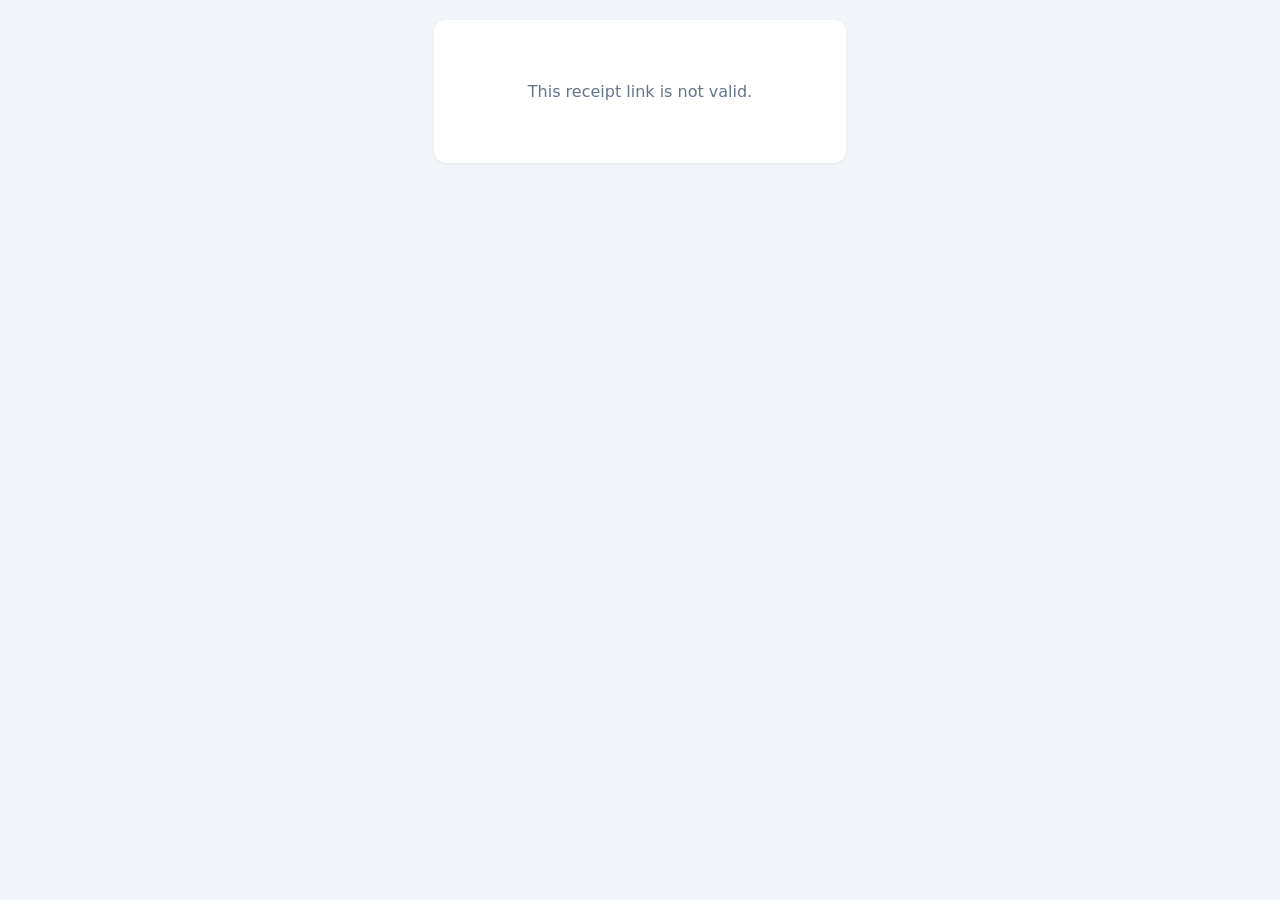
<file: receipt.html>
<!DOCTYPE html>
<html lang="en">
<head>
<meta charset="utf-8">
<meta name="viewport" content="width=device-width, initial-scale=1">
<title>Receipt</title>
<style>
  :root { --teal:#0d9488; --teal-dark:#0f766e; --ink:#0f172a; --muted:#64748b; --line:#e2e8f0; }
  * { box-sizing: border-box; }
  body { margin:0; background:#f1f5f9; font-family: system-ui, -apple-system, 'Segoe UI', Roboto, Arial, sans-serif; color:var(--ink); }
  .wrap { max-width: 440px; margin: 0 auto; padding: 20px 14px 40px; }
  .card { background:#fff; border-radius:12px; padding:22px 20px; box-shadow:0 1px 3px rgba(0,0,0,.08); }
  h1 { margin:0; font-size:1.25rem; text-align:center; }
  .sub { text-align:center; color:var(--muted); font-size:.82rem; margin-top:4px; }
  .meta { display:flex; justify-content:space-between; font-size:.85rem; color:var(--muted); margin:16px 0 8px; }
  .item { display:flex; justify-content:space-between; gap:10px; padding:9px 0; border-top:1px solid var(--line); }
  .item small { display:block; color:var(--muted); }
  .row { display:flex; justify-content:space-between; padding:4px 0; font-size:.92rem; }
  .total { font-weight:800; font-size:1.1rem; border-top:1px solid var(--line); margin-top:8px; padding-top:10px; }
  .h { font-size:.72rem; font-weight:800; letter-spacing:.06em; color:var(--teal-dark); margin:16px 0 4px; }
  .msg { text-align:center; padding:40px 10px; color:var(--muted); }
  button { margin-top:18px; width:100%; height:46px; border:0; border-radius:8px; background:var(--teal); color:#fff; font-weight:700; font-size:.95rem; cursor:pointer; }
  .thanks { text-align:center; color:var(--muted); font-size:.8rem; margin-top:16px; }
  @media print { body { background:#fff; } .card { box-shadow:none; } button { display:none; } }
</style>
</head>
<body>
<div class="wrap"><div class="card" id="card"><div class="msg">Loading receipt...</div></div></div>
<script>
(function () {
  var SUPABASE_URL = 'https://nceblfeenegfzebeiivx.supabase.co';
  var ANON_KEY = 'sb_publishable_wc82l8uhVqffrUhY3-XTng_GtISnSLx';
  var card = document.getElementById('card');
  var id = new URLSearchParams(location.search).get('o') || '';

  function esc(v) { return String(v == null ? '' : v).replace(/[&<>"']/g, function (c) { return { '&': '&amp;', '<': '&lt;', '>': '&gt;', '"': '&quot;', "'": '&#39;' }[c]; }); }
  function money(n) { return (Number(n) || 0).toLocaleString(undefined, { minimumFractionDigits: 2, maximumFractionDigits: 2 }); }
  var METHODS = { cash: 'Cash', mpesa: 'Mobile Money', card: 'Card' };
  function fail(t) { card.innerHTML = '<div class="msg">' + esc(t) + '</div>'; }

  if (!/^[0-9a-f-]{36}$/i.test(id)) return fail('This receipt link is not valid.');

  fetch(SUPABASE_URL + '/rest/v1/rpc/get_public_receipt', {
    method: 'POST',
    headers: { apikey: ANON_KEY, Authorization: 'Bearer ' + ANON_KEY, 'Content-Type': 'application/json' },
    body: JSON.stringify({ p_order_id: id })
  }).then(function (r) { return r.ok ? r.json() : Promise.reject(); }).then(function (d) {
    if (!d || !d.order) return fail('Receipt not found. If the sale was just made, try again in a minute.');
    var o = d.order, s = d.shop || {}, cur = esc(s.currency || '');
    document.title = 'Receipt ' + o.receipt_no;
    var items = (d.items || []).map(function (i) {
      return '<div class="item"><div>' + esc(i.product_name) + '<small>' + Number(i.quantity) + ' x ' + money(i.unit_price) + '</small></div><strong>' + money(i.total) + '</strong></div>';
    }).join('');
    var pays = (d.payments || []).map(function (p) {
      return '<div class="row"><span>' + esc(METHODS[p.payment_method] || p.payment_method) + (p.reference_code ? ' (' + esc(p.reference_code) + ')' : '') + '</span><span>' + money(p.amount) + '</span></div>';
    }).join('');
    card.innerHTML =
      '<h1>' + esc(s.name || 'Receipt') + '</h1>' +
      (s.address ? '<div class="sub">' + esc(s.address) + '</div>' : '') +
      (s.phone ? '<div class="sub">Tel: ' + esc(s.phone) + '</div>' : '') +
      '<div class="meta"><span>' + esc(o.receipt_no) + '</span><span>' + esc(new Date(o.created_at).toLocaleString([], { dateStyle: 'medium', timeStyle: 'short' })) + '</span></div>' +
      items +
      '<div style="border-top:1px solid var(--line);margin-top:2px;padding-top:8px;">' +
      '<div class="row"><span>Subtotal</span><span>' + money(o.subtotal) + '</span></div>' +
      (Number(o.discount_amount) ? '<div class="row"><span>Discount</span><span>-' + money(o.discount_amount) + '</span></div>' : '') +
      (Number(o.tax_amount) ? '<div class="row"><span>Tax</span><span>' + money(o.tax_amount) + '</span></div>' : '') +
      '<div class="row total"><span>Total' + (cur ? ' (' + cur + ')' : '') + '</span><span>' + money(o.total) + '</span></div></div>' +
      (pays ? '<div class="h">PAYMENT</div>' + pays : '') +
      '<div class="thanks">Thank you for shopping with us!</div>' +
      '<button onclick="window.print()">Print / Save as PDF</button>';
  }).catch(function () { fail('Could not load this receipt. Check your connection and try again.'); });
})();
</script>
</body>
</html>
</file>
